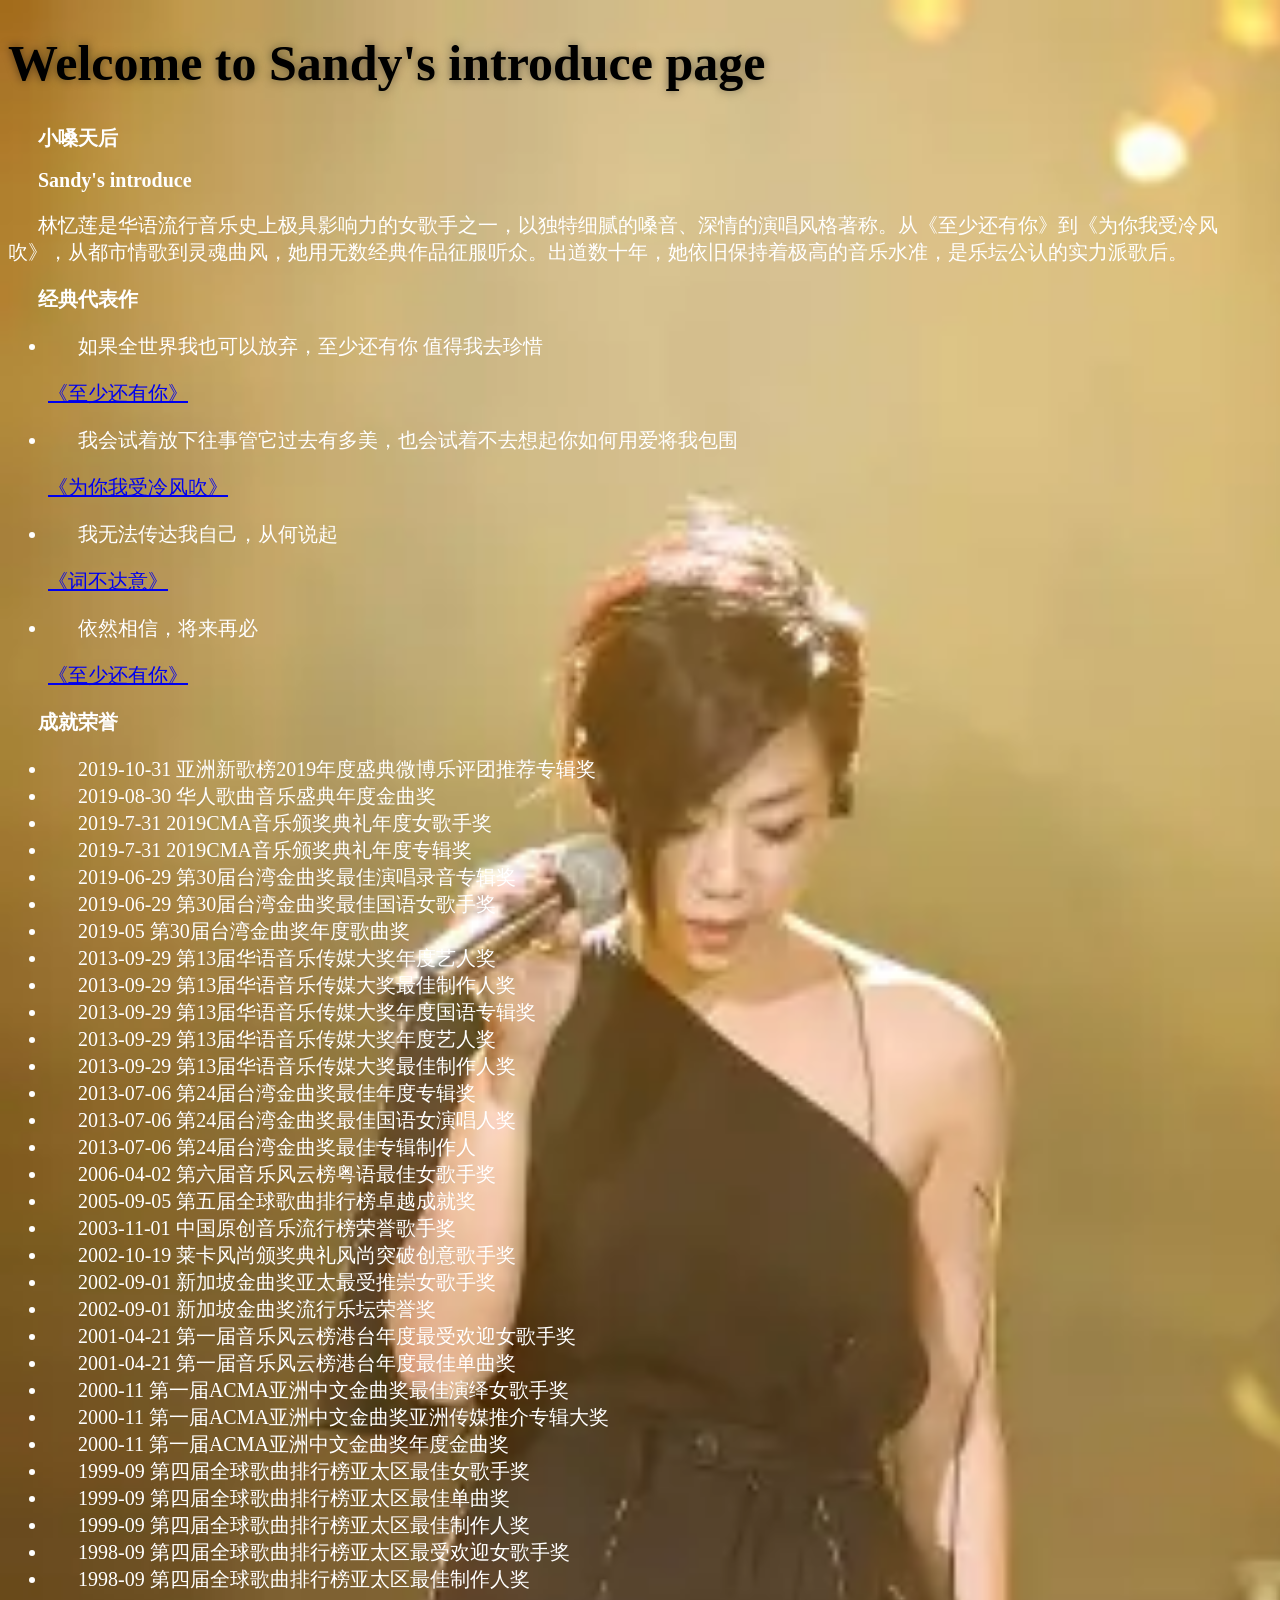
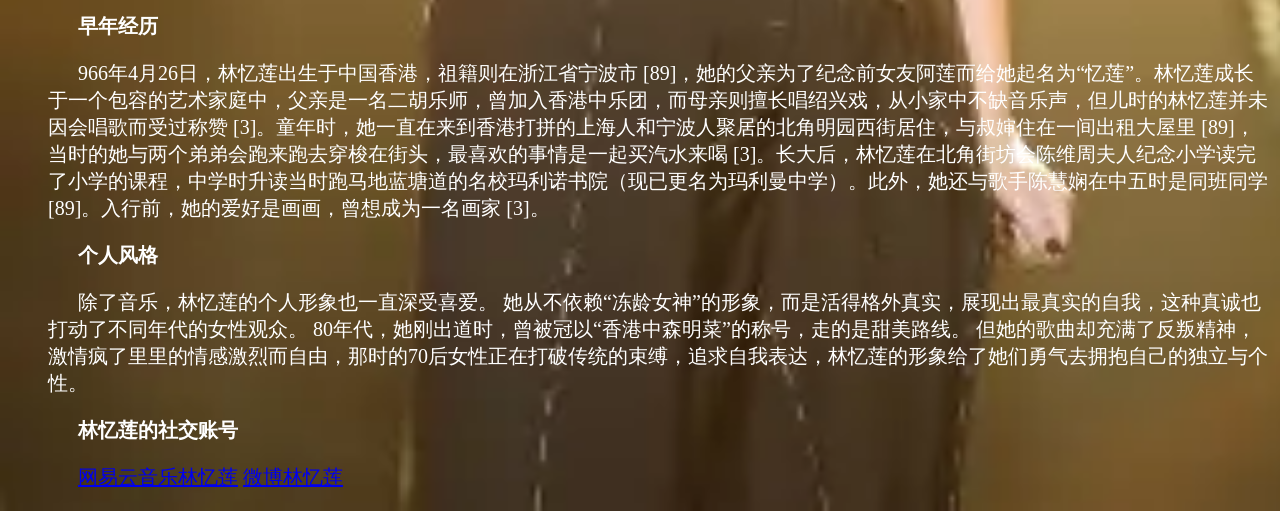
<file: html/index.html>
<!DOCTYPE html>
<html lang="en">
<head>
    <meta charset="UTF-8">
    <meta name="viewport" content="width=device-width, initial-scale=1.0">
    <title>Document</title>
    <style>
       body{
        background-image: url("OIP-C.webp");
        background-size: cover;
        background-repeat: no-repeat;
       }
        h1{
            font-weight: bold;
            font-size: 50px;
            text-shadow: 0 0 10px rgba(0, 0, 0, 0.5);
            animation: breath 3s infinite ease-in-out;
       }
       @keyframes breath{
        0% {
            color: #fff;
        }
        20% {
            color: #ffb6c1;
        }
        40% {
            color: #add8e6;
        }
        60% {
            color: #98fb98;
        }
        80% {
            color: #ffdab9;
        }
        100% {
            color: #fff;
        } 
    }
     .p{
        color: #fff;
        font-size: 20px;
        text-align: left;
        text-indent: 30px;
    }
    .two{
        color: #fff;
        font-size: 20px;
        text-align: left;
        text-indent: 30px;
    }
    
    </style>
    
</head>
<body>
 <h1 class="breath-title">Welcome to Sandy's introduce page</h1>
 <h2 class="two">小嗓天后</h2>   
 <h2 class="two">Sandy's introduce</h2>
    <p class="two">林忆莲是华语流行音乐史上极具影响力的女歌手之一，以独特细腻的嗓音、深情的演唱风格著称。从《至少还有你》到《为你我受冷风吹》，从都市情歌到灵魂曲风，她用无数经典作品征服听众。出道数十年，她依旧保持着极高的音乐水准，是乐坛公认的实力派歌后。</p>
    <h3 class="two">经典代表作</h3>
    <ul class="two">
        <li>
            <p>如果全世界我也可以放弃，至少还有你 值得我去珍惜</p>
            <a href="https://music.163.com/#/song?id=256621">《至少还有你》</a>
        </li>
        <li>
            <p>我会试着放下往事管它过去有多美，也会试着不去想起你如何用爱将我包围</p>
            <a href="https://music.163.com/#/song?id=257098">《为你我受冷风吹》</a>
        </li>
        <li>
            <p>我无法传达我自己，从何说起</p>
            <a href="https://music.163.com/#/song?id=255858">《词不达意》</a>
        </li>
        <li>
            <p>依然相信，将来再必</p>
            <a href="https://music.163.com/#/song?id=256120">《至少还有你》</a>
        </li>
    </ul>
    <h3 class="two">成就荣誉</h3>
    <ul class="two">
        <li>2019-10-31 亚洲新歌榜2019年度盛典微博乐评团推荐专辑奖
        <li>2019-08-30	华人歌曲音乐盛典年度金曲奖</li>
        <li>2019-7-31 2019CMA音乐颁奖典礼年度女歌手奖</li>
        <li>2019-7-31 2019CMA音乐颁奖典礼年度专辑奖</li>
        <li>2019-06-29	第30届台湾金曲奖最佳演唱录音专辑奖</li>        
        <li>2019-06-29	第30届台湾金曲奖最佳国语女歌手奖</li>
        <li>2019-05	第30届台湾金曲奖年度歌曲奖</li>
        <li>2013-09-29	第13届华语音乐传媒大奖年度艺人奖</li>
        <li>2013-09-29	第13届华语音乐传媒大奖最佳制作人奖</li>
        <li>2013-09-29	第13届华语音乐传媒大奖年度国语专辑奖 </li>
        <li>2013-09-29	第13届华语音乐传媒大奖年度艺人奖 </li>
        <li>2013-09-29	第13届华语音乐传媒大奖最佳制作人奖 </li>
        <li>2013-07-06	第24届台湾金曲奖最佳年度专辑奖 </li>
        <li>2013-07-06	第24届台湾金曲奖最佳国语女演唱人奖</li>
        <li>2013-07-06	第24届台湾金曲奖最佳专辑制作人</li>
        <li>2006-04-02	第六届音乐风云榜粤语最佳女歌手奖</li>
        <li>2005-09-05	第五届全球歌曲排行榜卓越成就奖 </li>
        <li>2003-11-01	中国原创音乐流行榜荣誉歌手奖 </li>
        <li>2002-10-19	莱卡风尚颁奖典礼风尚突破创意歌手奖</li> 
        <li>2002-09-01	新加坡金曲奖亚太最受推崇女歌手奖 </li>
        <li>2002-09-01	新加坡金曲奖流行乐坛荣誉奖 </li>
        <li>2001-04-21	第一届音乐风云榜港台年度最受欢迎女歌手奖</li> 
        <li>2001-04-21	第一届音乐风云榜港台年度最佳单曲奖 </li>
        <li>2000-11	第一届ACMA亚洲中文金曲奖最佳演绎女歌手奖</li>
        <li>2000-11	第一届ACMA亚洲中文金曲奖亚洲传媒推介专辑大奖</li>
        <li>2000-11	第一届ACMA亚洲中文金曲奖年度金曲奖</li>
        <li>1999-09	第四届全球歌曲排行榜亚太区最佳女歌手奖</li>
        <li>1999-09	第四届全球歌曲排行榜亚太区最佳单曲奖</li>
        <li>1999-09	第四届全球歌曲排行榜亚太区最佳制作人奖</li>
        <li>1998-09	第四届全球歌曲排行榜亚太区最受欢迎女歌手奖</li>
        <li>1998-09	第四届全球歌曲排行榜亚太区最佳制作人奖 </li>
    <h3 class="two">早年经历</h3>
    <p class="two">966年4月26日，林忆莲出生于中国香港，祖籍则在浙江省宁波市 [89]，她的父亲为了纪念前女友阿莲而给她起名为“忆莲”。林忆莲成长于一个包容的艺术家庭中，父亲是一名二胡乐师，曾加入香港中乐团，而母亲则擅长唱绍兴戏，从小家中不缺音乐声，但儿时的林忆莲并未因会唱歌而受过称赞 [3]。童年时，她一直在来到香港打拼的上海人和宁波人聚居的北角明园西街居住，与叔婶住在一间出租大屋里 [89]，当时的她与两个弟弟会跑来跑去穿梭在街头，最喜欢的事情是一起买汽水来喝 [3]。长大后，林忆莲在北角街坊会陈维周夫人纪念小学读完了小学的课程，中学时升读当时跑马地蓝塘道的名校玛利诺书院（现已更名为玛利曼中学）。此外，她还与歌手陈慧娴在中五时是同班同学 [89]。入行前，她的爱好是画画，曾想成为一名画家 [3]。</p>
    <h3 class="two">个人风格</h3>
    <p class="two">除了音乐，林忆莲的个人形象也一直深受喜爱。 她从不依赖“冻龄女神”的形象，而是活得格外真实，展现出最真实的自我，这种真诚也打动了不同年代的女性观众。 80年代，她刚出道时，曾被冠以“香港中森明菜”的称号，走的是甜美路线。 但她的歌曲却充满了反叛精神，激情疯了里里的情感激烈而自由，那时的70后女性正在打破传统的束缚，追求自我表达，林忆莲的形象给了她们勇气去拥抱自己的独立与个性。</p>
    <h3 class="two">林忆莲的社交账号</h3>
   <div class="social">
    <a href="https://music.163.com/#/artist?id=8336">网易云音乐林忆莲</a>
    <a href="https://www.weibo.com/1913624330/PoX4Fbh0O">微博林忆莲</a>     
   </div>




</body>
</html>
</file>
